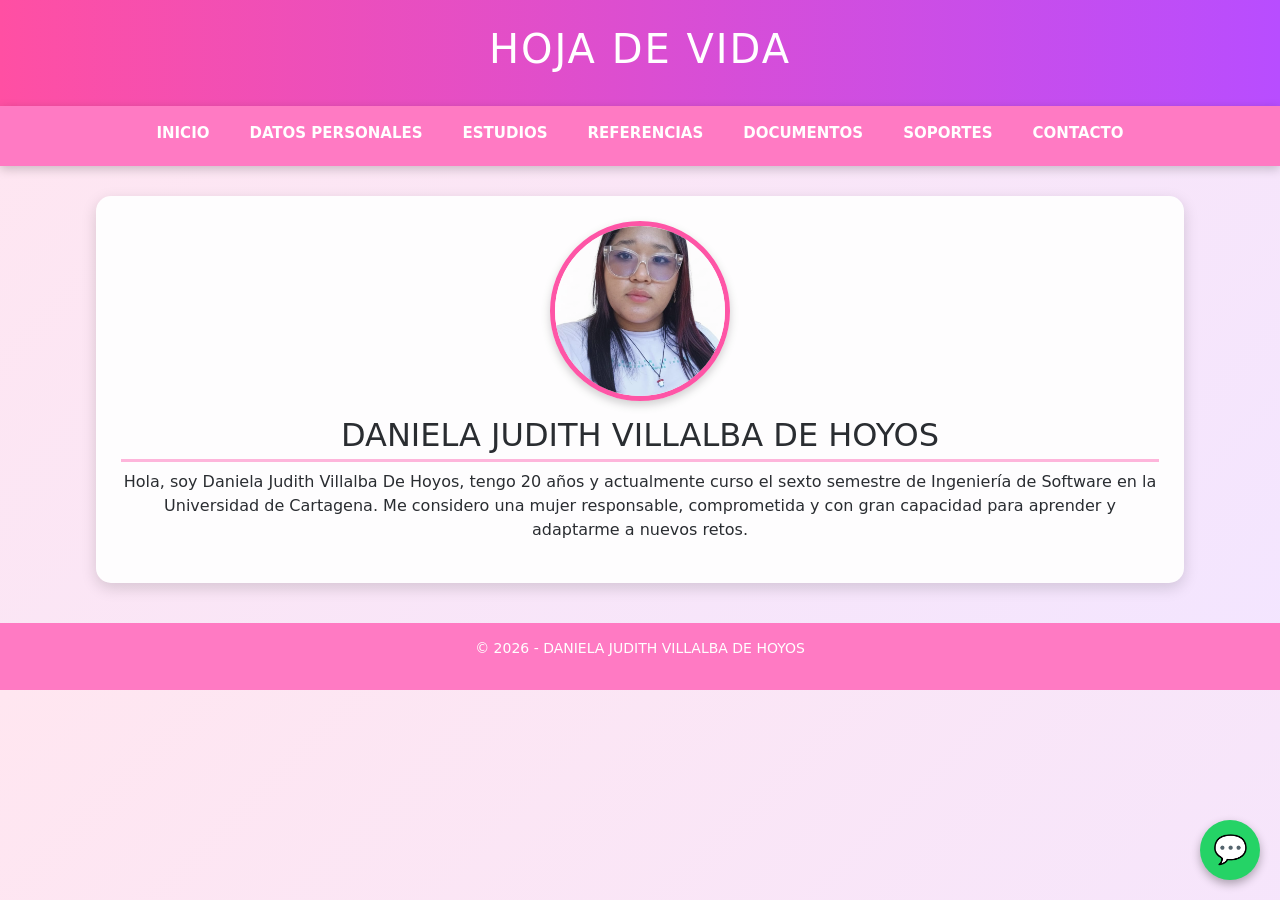
<file: index.html>
<!DOCTYPE html>
<html lang="es">

<head>

<meta charset="UTF-8">
<meta name="viewport" content="width=device-width, initial-scale=1.0">

<title>Hoja de Vida - Daniela Villalba</title>

<link rel="stylesheet" href="estilos.css">

<link href="https://cdn.jsdelivr.net/npm/bootstrap@5.3.2/dist/css/bootstrap.min.css" rel="stylesheet">

</head>

<body>

<header>
<h1>HOJA DE VIDA</h1>
</header>

<nav>
<ul class="menu">

<li><a href="index.html">Inicio</a></li>
<li><a href="datos.html">Datos Personales</a></li>
<li><a href="estudios.html">Estudios</a></li>
<li><a href="referencias.html">Referencias</a></li>
<li><a href="documentos.html">Documentos</a></li>
<li><a href="soportes.html">Soportes</a></li>
<li><a href="contacto.html">Contacto</a></li>

</ul>
</nav>

<section class="perfil">

<img src="foto.jpg" class="foto">

<h2>DANIELA JUDITH VILLALBA DE HOYOS</h2>

<p>
Hola, soy Daniela Judith Villalba De Hoyos, tengo 20 años y actualmente curso el sexto semestre de Ingeniería de Software en la Universidad de Cartagena.
Me considero una mujer responsable, comprometida y con gran capacidad para aprender y adaptarme a nuevos retos.
</p>

</section>

<footer>
<p>© 2026 - DANIELA JUDITH VILLALBA DE HOYOS</p>
</footer>
<a href="https://wa.me/573147103816" class="whatsapp" target="_blank">
💬
</a>
<script src="https://code.jquery.com/jquery-3.6.0.min.js"></script>

<script>

$(document).ready(function(){

$("section").hide().fadeIn(1200);

});

</script>

</body>
</html>
</file>
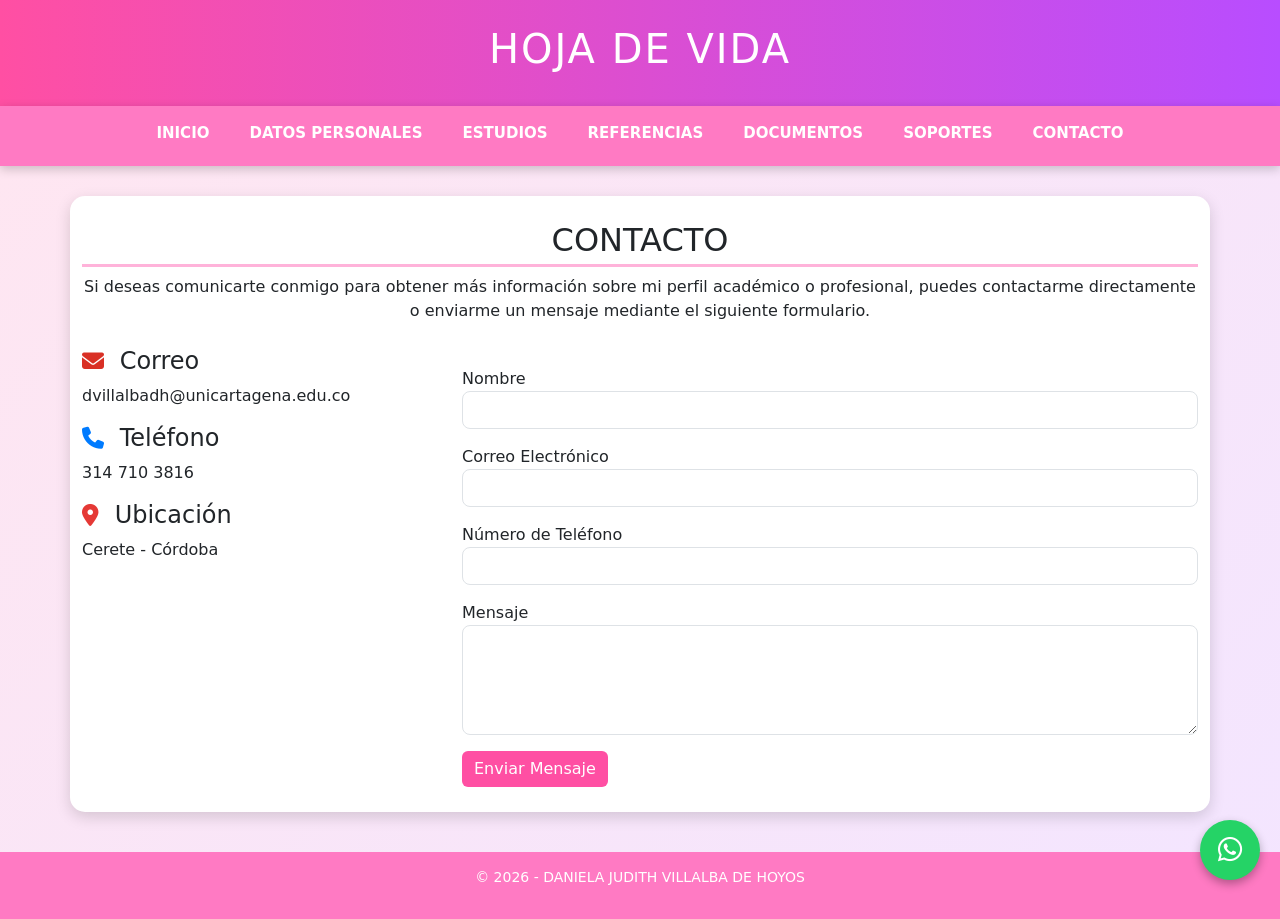
<file: contacto.html>
<!DOCTYPE html>
<html lang="es">

<head>

<meta charset="UTF-8">
<meta name="viewport" content="width=device-width, initial-scale=1.0">

<title>Contacto</title>

<link rel="stylesheet" href="estilos.css">

<link href="https://cdn.jsdelivr.net/npm/bootstrap@5.3.2/dist/css/bootstrap.min.css" rel="stylesheet">

<link rel="stylesheet" href="https://cdnjs.cloudflare.com/ajax/libs/font-awesome/6.5.0/css/all.min.css">

</head>

<body>

<header>
<h1>HOJA DE VIDA</h1>
</header>

<nav>
<ul class="menu">

<li><a href="index.html">Inicio</a></li>
<li><a href="datos.html">Datos Personales</a></li>
<li><a href="estudios.html">Estudios</a></li>
<li><a href="referencias.html">Referencias</a></li>
<li><a href="documentos.html">Documentos</a></li>
<li><a href="soportes.html">Soportes</a></li>
<li><a href="contacto.html">Contacto</a></li>

</ul>
</nav>

<section class="container">

<h2 class="text-center">CONTACTO</h2>

<p class="text-center">
Si deseas comunicarte conmigo para obtener más información sobre mi perfil académico
o profesional, puedes contactarme directamente o enviarme un mensaje mediante el siguiente formulario.
</p>

<div class="row mt-4">

<div class="col-md-4 contacto-info">

<h4>
<i class="fa-solid fa-envelope correo"></i> Correo
</h4>

<p>dvillalbadh@unicartagena.edu.co</p>

<h4>
<i class="fa-solid fa-phone telefono"></i> Teléfono
</h4>

<p>314 710 3816</p>

<h4>
<i class="fa-solid fa-location-dot ubicacion"></i> Ubicación
</h4>

<p>Cerete - Córdoba</p>

</div>


<div class="col-md-8">

<form id="formulario">

<div class="mb-3">

<label>Nombre</label>
<input type="text" class="form-control" id="nombre">

</div>

<div class="mb-3">

<label>Correo Electrónico</label>
<input type="email" class="form-control" id="correo">

</div>

<div class="mb-3">

<label>Número de Teléfono</label>
<input type="tel" class="form-control" id="telefono">

</div>

<div class="mb-3">

<label>Mensaje</label>
<textarea class="form-control" id="mensaje" rows="4"></textarea>

</div>

<button class="btn btn-primary">Enviar Mensaje</button>

</form>

</div>

</div>

</section>

<footer>
<p>© 2026 - DANIELA JUDITH VILLALBA DE HOYOS</p>
</footer>

<a href="https://wa.me/573147103816" class="whatsapp" target="_blank">
<i class="fa-brands fa-whatsapp"></i>
</a>

<script src="https://code.jquery.com/jquery-3.6.0.min.js"></script>

<script>

$("#formulario").submit(function(e){

e.preventDefault();

let nombre=$("#nombre").val();
let correo=$("#correo").val();
let telefono=$("#telefono").val();
let mensaje=$("#mensaje").val();

if(nombre=="" || correo=="" || telefono=="" || mensaje==""){

alert("Por favor complete todos los campos");

return;

}

alert("Mensaje enviado correctamente");

});

</script>

</body>
</html>
</file>
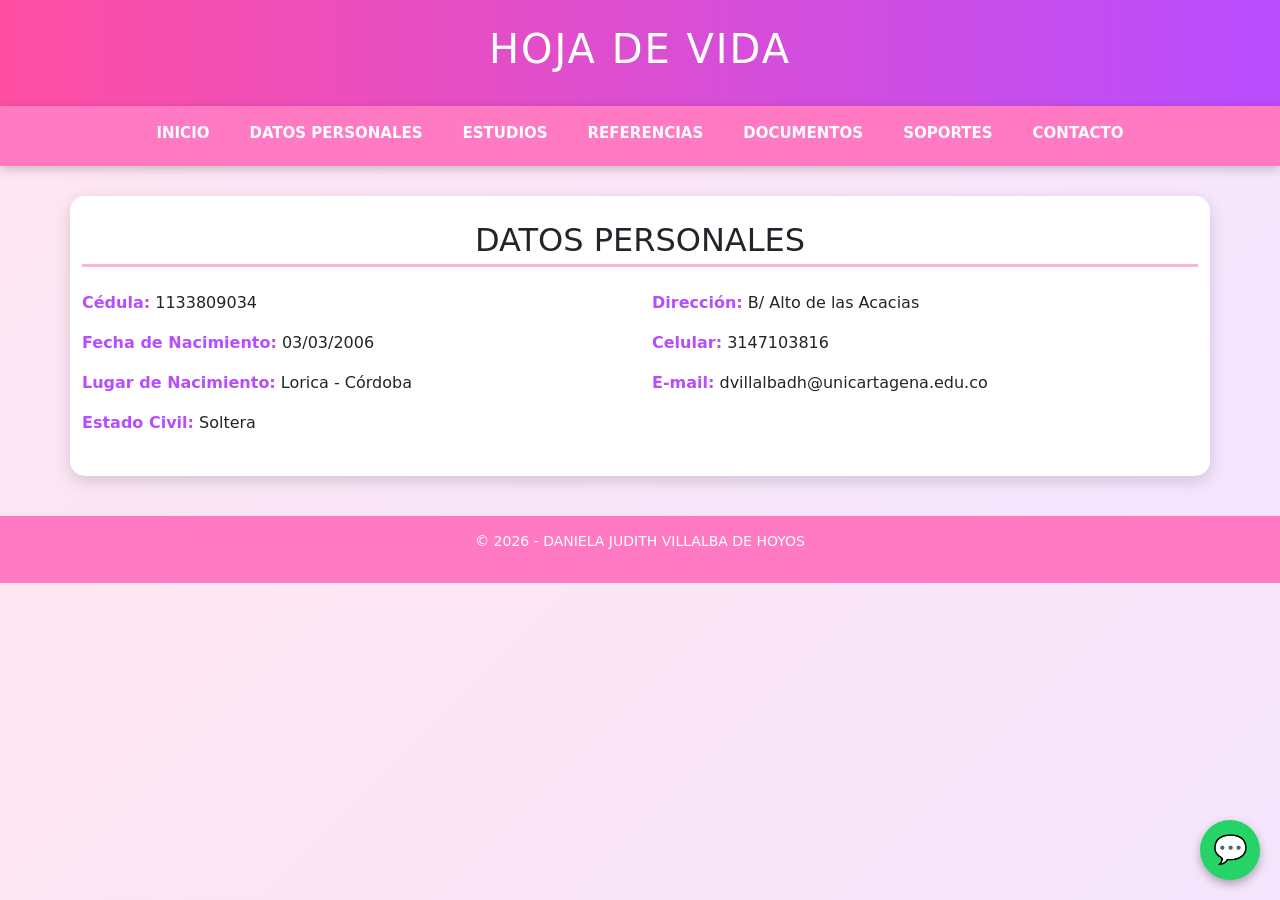
<file: datos.html>
<!DOCTYPE html>
<html lang="es">

<head>

<meta charset="UTF-8">
<meta name="viewport" content="width=device-width, initial-scale=1.0">

<title>Datos Personales</title>

<link rel="stylesheet" href="estilos.css">

<link href="https://cdn.jsdelivr.net/npm/bootstrap@5.3.2/dist/css/bootstrap.min.css" rel="stylesheet">

</head>

<body>

<header>
<h1>HOJA DE VIDA</h1>
</header>

<nav>
<ul class="menu">

<li><a href="index.html">Inicio</a></li>
<li><a href="datos.html">Datos Personales</a></li>
<li><a href="estudios.html">Estudios</a></li>
<li><a href="referencias.html">Referencias</a></li>
<li><a href="documentos.html">Documentos</a></li>
<li><a href="soportes.html">Soportes</a></li>
<li><a href="contacto.html">Contacto</a></li>

</ul>
</nav>

<section class="container">

<h2 class="text-center mb-4">DATOS PERSONALES</h2>

<div class="row">

<div class="col-md-6">

<p><strong>Cédula:</strong> 1133809034</p>

<p><strong>Fecha de Nacimiento:</strong> 03/03/2006</p>

<p><strong>Lugar de Nacimiento:</strong> Lorica - Córdoba</p>

<p><strong>Estado Civil:</strong> Soltera</p>

</div>

<div class="col-md-6">

<p><strong>Dirección:</strong> B/ Alto de las Acacias</p>

<p><strong>Celular:</strong> 3147103816</p>

<p><strong>E-mail:</strong> dvillalbadh@unicartagena.edu.co</p>

</div>

</div>

</section>

<footer>
<p>© 2026 - DANIELA JUDITH VILLALBA DE HOYOS</p>
</footer>
<a href="https://wa.me/573147103816" class="whatsapp" target="_blank">
💬
</a>
  
</body>
</html>
</file>
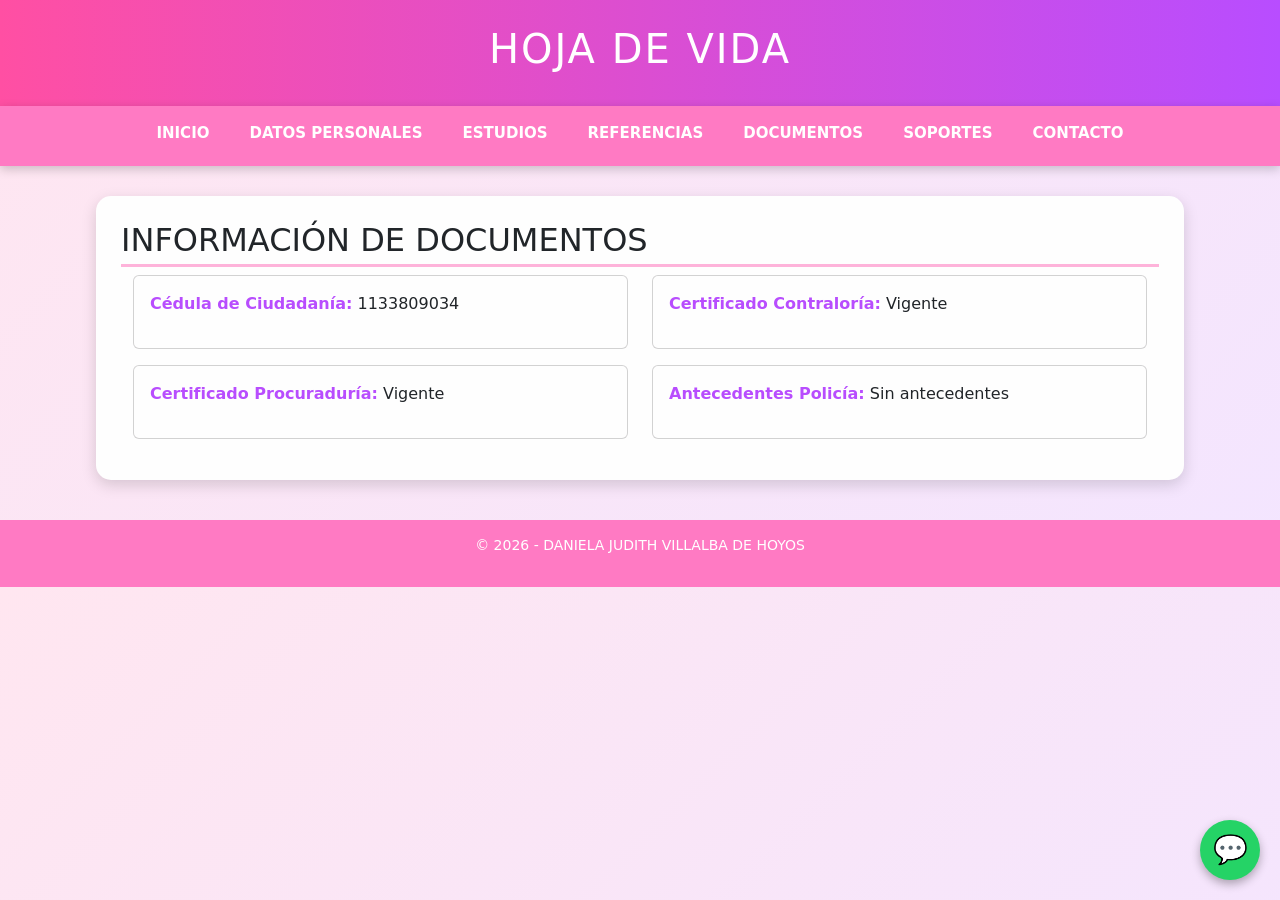
<file: documentos.html>
<!DOCTYPE html>
<html lang="es">

<head>

<meta charset="UTF-8">
<meta name="viewport" content="width=device-width, initial-scale=1.0">

<title>Documentos</title>

<link rel="stylesheet" href="estilos.css">

<link href="https://cdn.jsdelivr.net/npm/bootstrap@5.3.2/dist/css/bootstrap.min.css" rel="stylesheet">

</head>

<body>

<header>
<h1>HOJA DE VIDA</h1>
</header>

<nav>
<ul class="menu">

<li><a href="index.html">Inicio</a></li>
<li><a href="datos.html">Datos Personales</a></li>
<li><a href="estudios.html">Estudios</a></li>
<li><a href="referencias.html">Referencias</a></li>
<li><a href="documentos.html">Documentos</a></li>
<li><a href="soportes.html">Soportes</a></li>
<li><a href="contacto.html">Contacto</a></li>

</ul>
</nav>

<section>

<h2>INFORMACIÓN DE DOCUMENTOS</h2>

<div class="container">

<div class="row">

<div class="col-md-6">
<div class="card p-3 mb-3">
<p><strong>Cédula de Ciudadanía:</strong> 1133809034</p>
</div>
</div>

<div class="col-md-6">
<div class="card p-3 mb-3">
<p><strong>Certificado Contraloría:</strong> Vigente</p>
</div>
</div>

<div class="col-md-6">
<div class="card p-3 mb-3">
<p><strong>Certificado Procuraduría:</strong> Vigente</p>
</div>
</div>

<div class="col-md-6">
<div class="card p-3 mb-3">
<p><strong>Antecedentes Policía:</strong> Sin antecedentes</p>
</div>
</div>

</div>

</div>

</section>

<footer>
<p>© 2026 - DANIELA JUDITH VILLALBA DE HOYOS</p>
</footer>
<a href="https://wa.me/573147103816" class="whatsapp" target="_blank">
💬
</a>
<script src="https://code.jquery.com/jquery-3.6.0.min.js"></script>

<script>

$(document).ready(function(){

$("section").hide().fadeIn(1200);

});

</script>

</body>
</html>
</file>
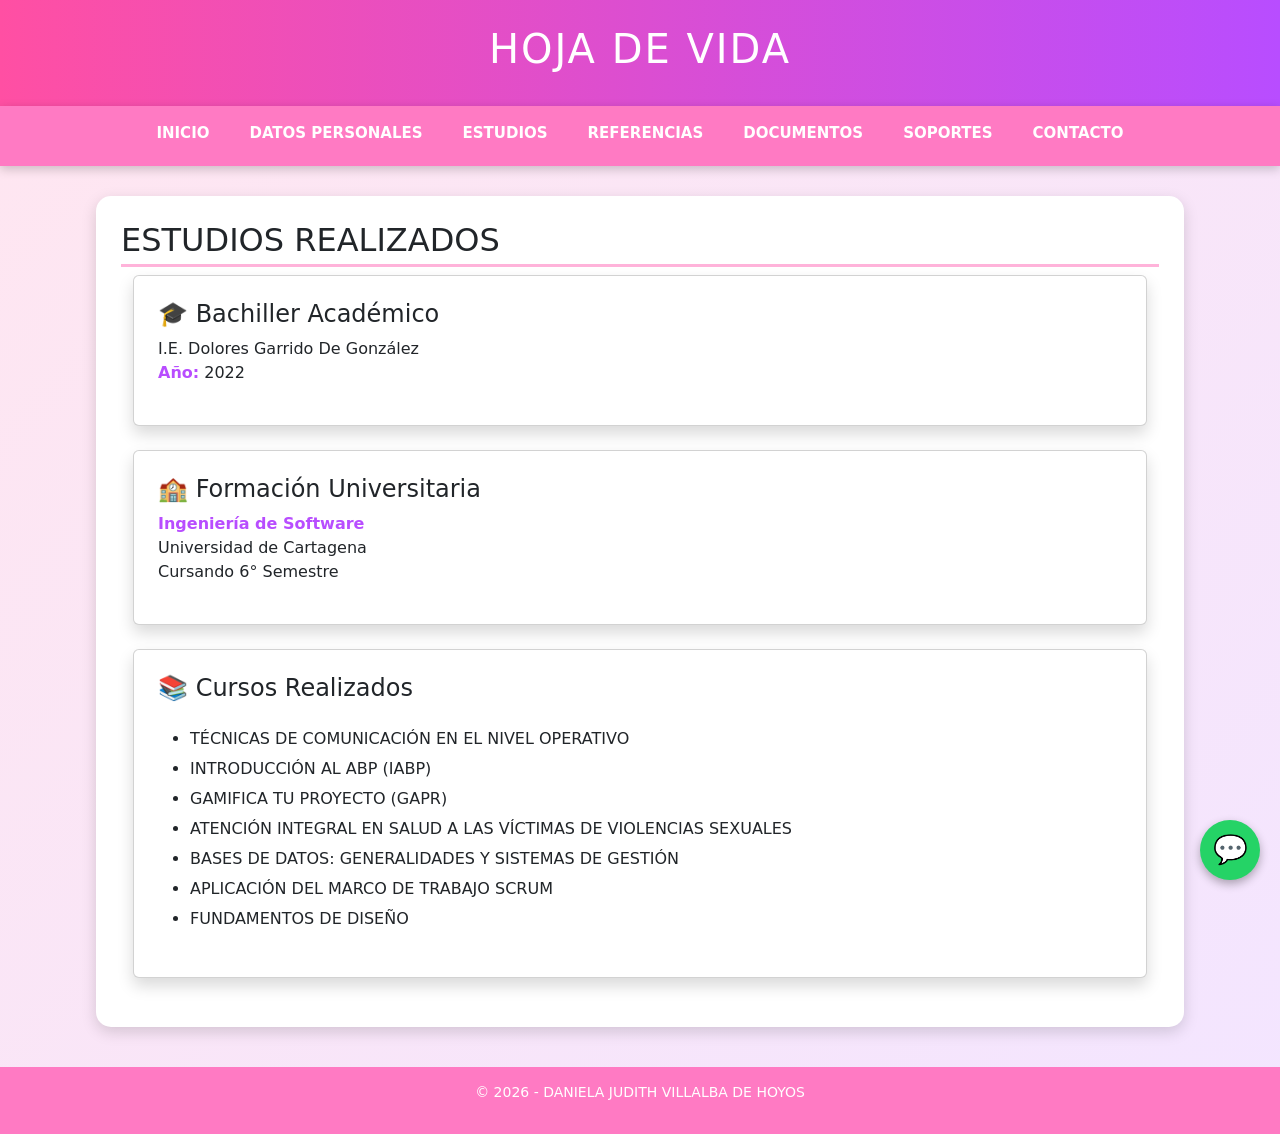
<file: estudios.html>
<!DOCTYPE html>
<html lang="es">

<head>

<meta charset="UTF-8">
<meta name="viewport" content="width=device-width, initial-scale=1.0">

<title>Estudios</title>

<link rel="stylesheet" href="estilos.css">

<link href="https://cdn.jsdelivr.net/npm/bootstrap@5.3.2/dist/css/bootstrap.min.css" rel="stylesheet">

</head>

<body>

<header>
<h1>HOJA DE VIDA</h1>
</header>

<nav>
<ul class="menu">

<li><a href="index.html">Inicio</a></li>
<li><a href="datos.html">Datos Personales</a></li>
<li><a href="estudios.html">Estudios</a></li>
<li><a href="referencias.html">Referencias</a></li>
<li><a href="documentos.html">Documentos</a></li>
<li><a href="soportes.html">Soportes</a></li>
<li><a href="contacto.html">Contacto</a></li>

</ul>
</nav>

<section>

<h2>ESTUDIOS REALIZADOS</h2>

<div class="container">



<div class="card shadow p-4 mb-4">

<h4>🎓 Bachiller Académico</h4>

<p>
I.E. Dolores Garrido De González <br>
<strong>Año:</strong> 2022
</p>

</div>



<div class="card shadow p-4 mb-4">

<h4>🏫 Formación Universitaria</h4>

<p>
<strong>Ingeniería de Software</strong><br>
Universidad de Cartagena <br>
Cursando 6° Semestre
</p>

</div>



<div class="card shadow p-4 mb-4">

<h4>📚 Cursos Realizados</h4>

<ul class="mt-3">

<li>TÉCNICAS DE COMUNICACIÓN EN EL NIVEL OPERATIVO</li>

<li>INTRODUCCIÓN AL ABP (IABP)</li>

<li>GAMIFICA TU PROYECTO (GAPR)</li>

<li>ATENCIÓN INTEGRAL EN SALUD A LAS VÍCTIMAS DE VIOLENCIAS SEXUALES</li>

<li>BASES DE DATOS: GENERALIDADES Y SISTEMAS DE GESTIÓN</li>

<li>APLICACIÓN DEL MARCO DE TRABAJO SCRUM</li>

<li>FUNDAMENTOS DE DISEÑO</li>

</ul>

</div>

</div>

</section>

<footer>
<p>© 2026 - DANIELA JUDITH VILLALBA DE HOYOS</p>
</footer>



<a href="https://wa.me/573147103816" class="whatsapp" target="_blank">
💬
</a>



<script src="https://code.jquery.com/jquery-3.6.0.min.js"></script>

<script>

$(document).ready(function(){

$("section").hide().fadeIn(1200);

});

</script>

</body>
</html>
</file>
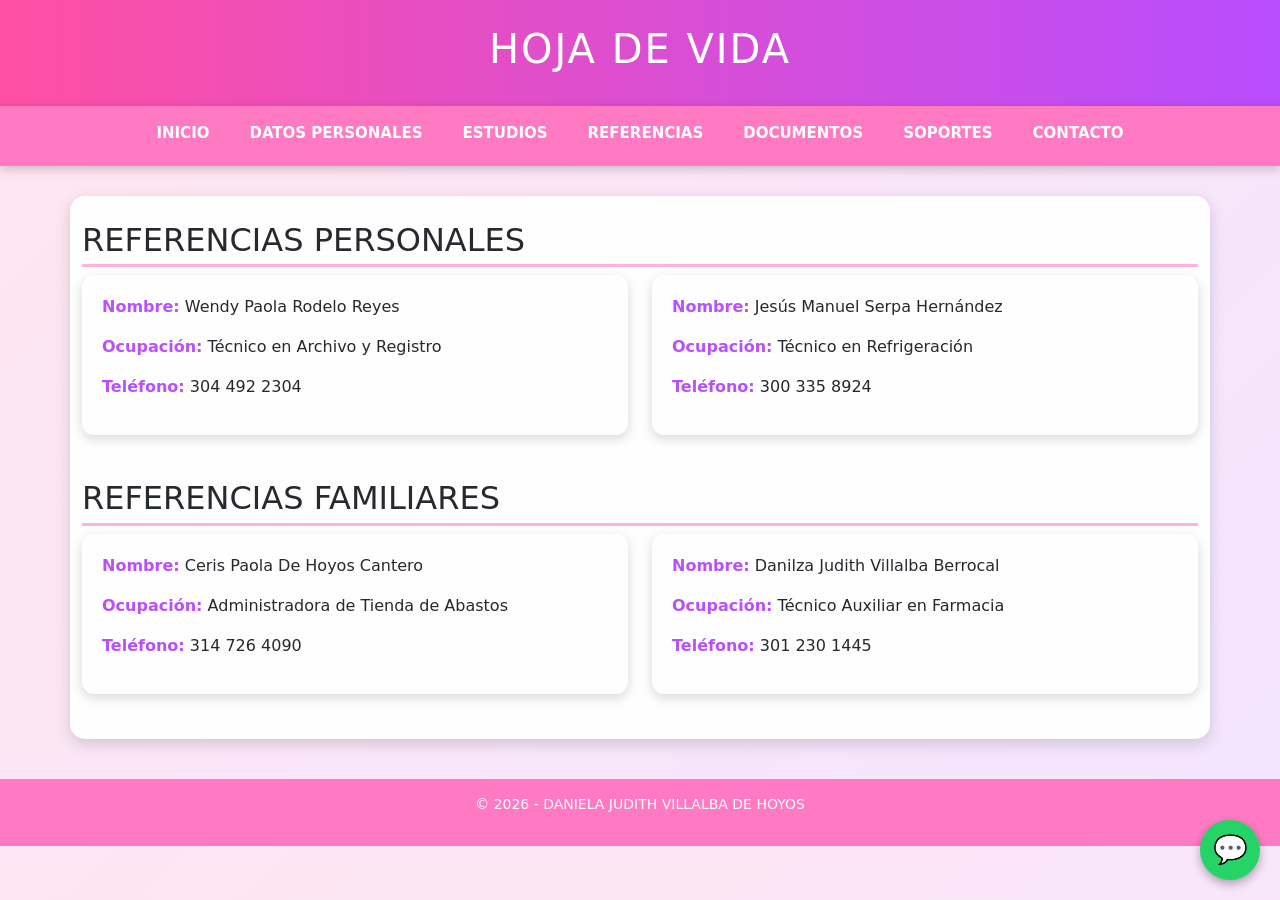
<file: referencias.html>
<!DOCTYPE html>
<html lang="es">

<head>

<meta charset="UTF-8">
<meta name="viewport" content="width=device-width, initial-scale=1.0">

<title>Referencias</title>

<link rel="stylesheet" href="estilos.css">

<link href="https://cdn.jsdelivr.net/npm/bootstrap@5.3.2/dist/css/bootstrap.min.css" rel="stylesheet">

</head>

<body>

<header>
<h1>HOJA DE VIDA</h1>
</header>

<nav>
<ul class="menu">

<li><a href="index.html">Inicio</a></li>
<li><a href="datos.html">Datos Personales</a></li>
<li><a href="estudios.html">Estudios</a></li>
<li><a href="referencias.html">Referencias</a></li>
<li><a href="documentos.html">Documentos</a></li>
<li><a href="soportes.html">Soportes</a></li>
<li><a href="contacto.html">Contacto</a></li>

</ul>
</nav>

<section class="container">

<h2>REFERENCIAS PERSONALES</h2>

<div class="row">

<div class="col-md-6">
<div class="referencia">

<p><strong>Nombre:</strong> Wendy Paola Rodelo Reyes</p>
<p><strong>Ocupación:</strong> Técnico en Archivo y Registro</p>
<p><strong>Teléfono:</strong> 304 492 2304</p>

</div>
</div>

<div class="col-md-6">
<div class="referencia">

<p><strong>Nombre:</strong> Jesús Manuel Serpa Hernández</p>
<p><strong>Ocupación:</strong> Técnico en Refrigeración</p>
<p><strong>Teléfono:</strong> 300 335 8924</p>

</div>
</div>

</div>

<h2 class="mt-4">REFERENCIAS FAMILIARES</h2>

<div class="row">

<div class="col-md-6">
<div class="referencia">

<p><strong>Nombre:</strong> Ceris Paola De Hoyos Cantero</p>
<p><strong>Ocupación:</strong> Administradora de Tienda de Abastos</p>
<p><strong>Teléfono:</strong> 314 726 4090</p>

</div>
</div>

<div class="col-md-6">
<div class="referencia">

<p><strong>Nombre:</strong> Danilza Judith Villalba Berrocal</p>
<p><strong>Ocupación:</strong> Técnico Auxiliar en Farmacia</p>
<p><strong>Teléfono:</strong> 301 230 1445</p>

</div>
</div>

</div>

</section>

<footer>
<p>© 2026 - DANIELA JUDITH VILLALBA DE HOYOS</p>
</footer>



<a href="https://wa.me/573147103816" class="whatsapp" target="_blank">
💬
</a>


<script src="https://code.jquery.com/jquery-3.6.0.min.js"></script>

<script>

$(document).ready(function(){

$("section").hide().fadeIn(1200);

});

</script>

</body>
</html>
</file>
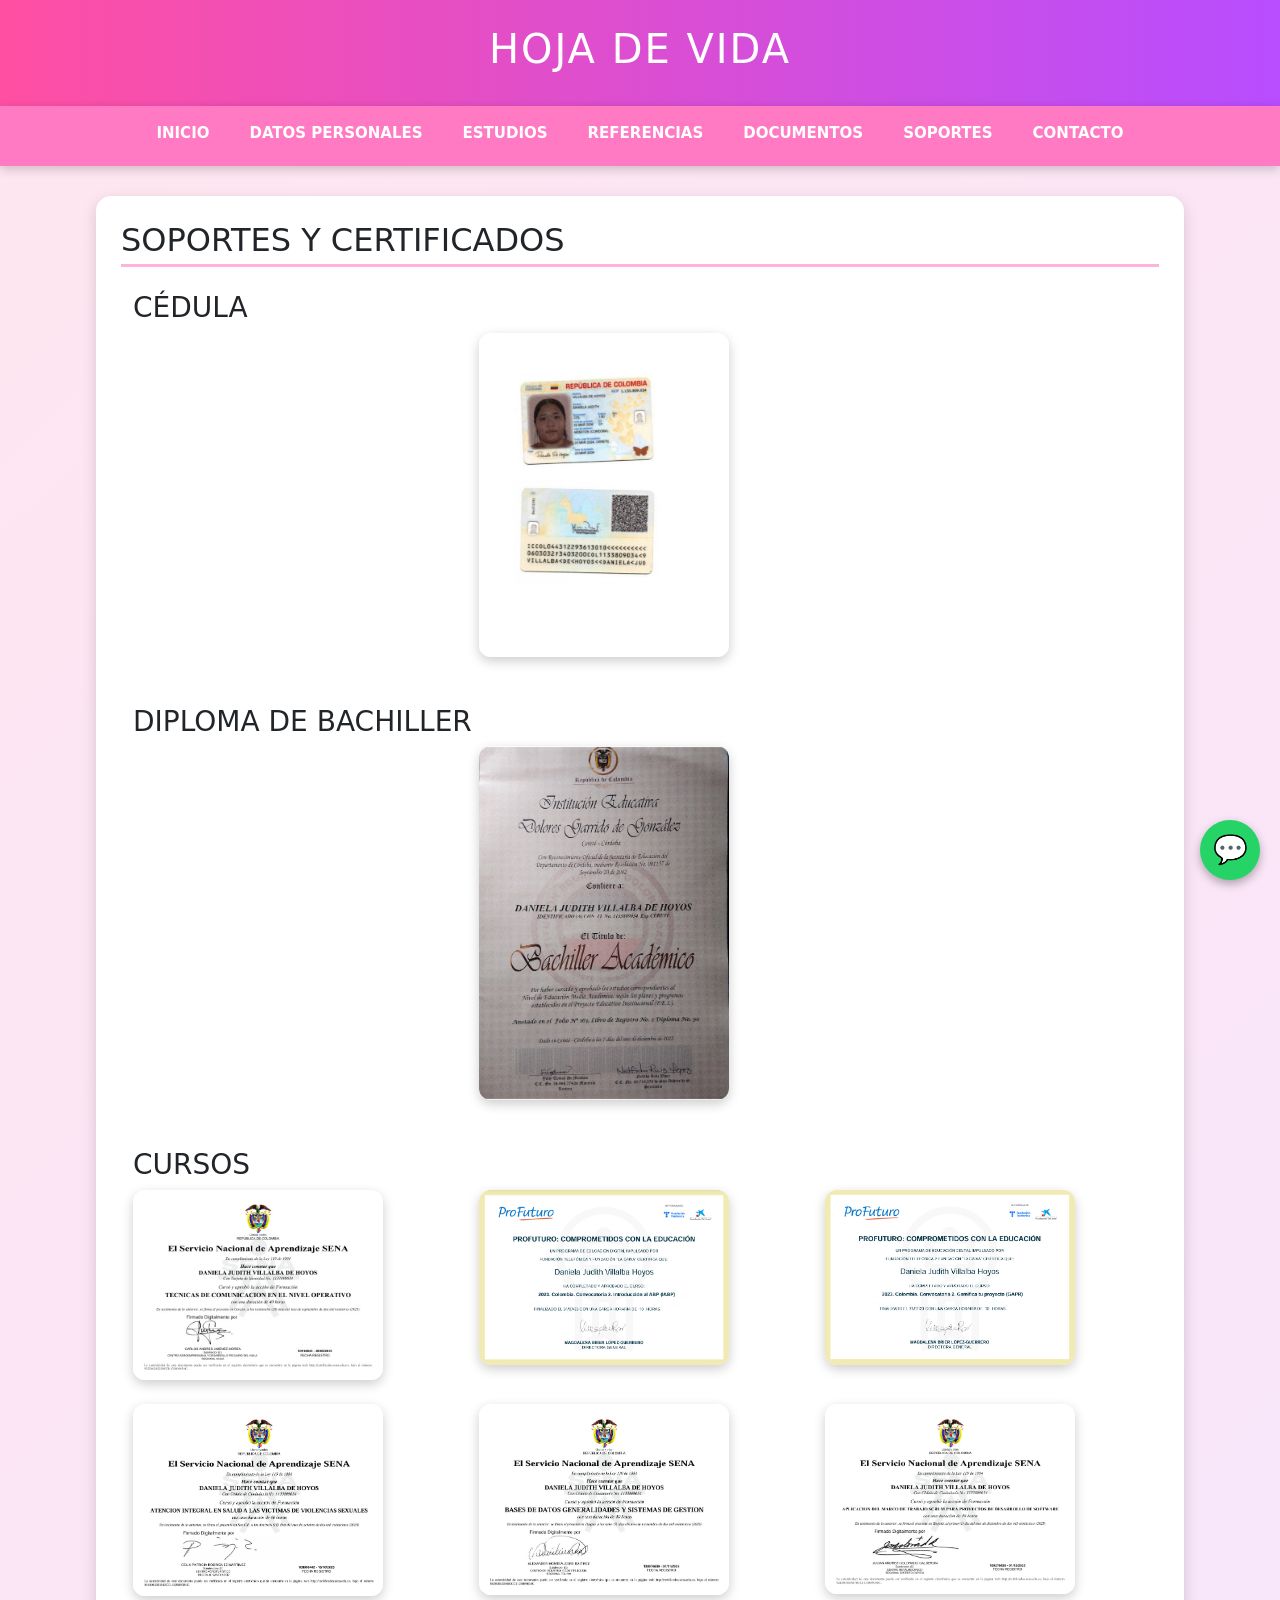
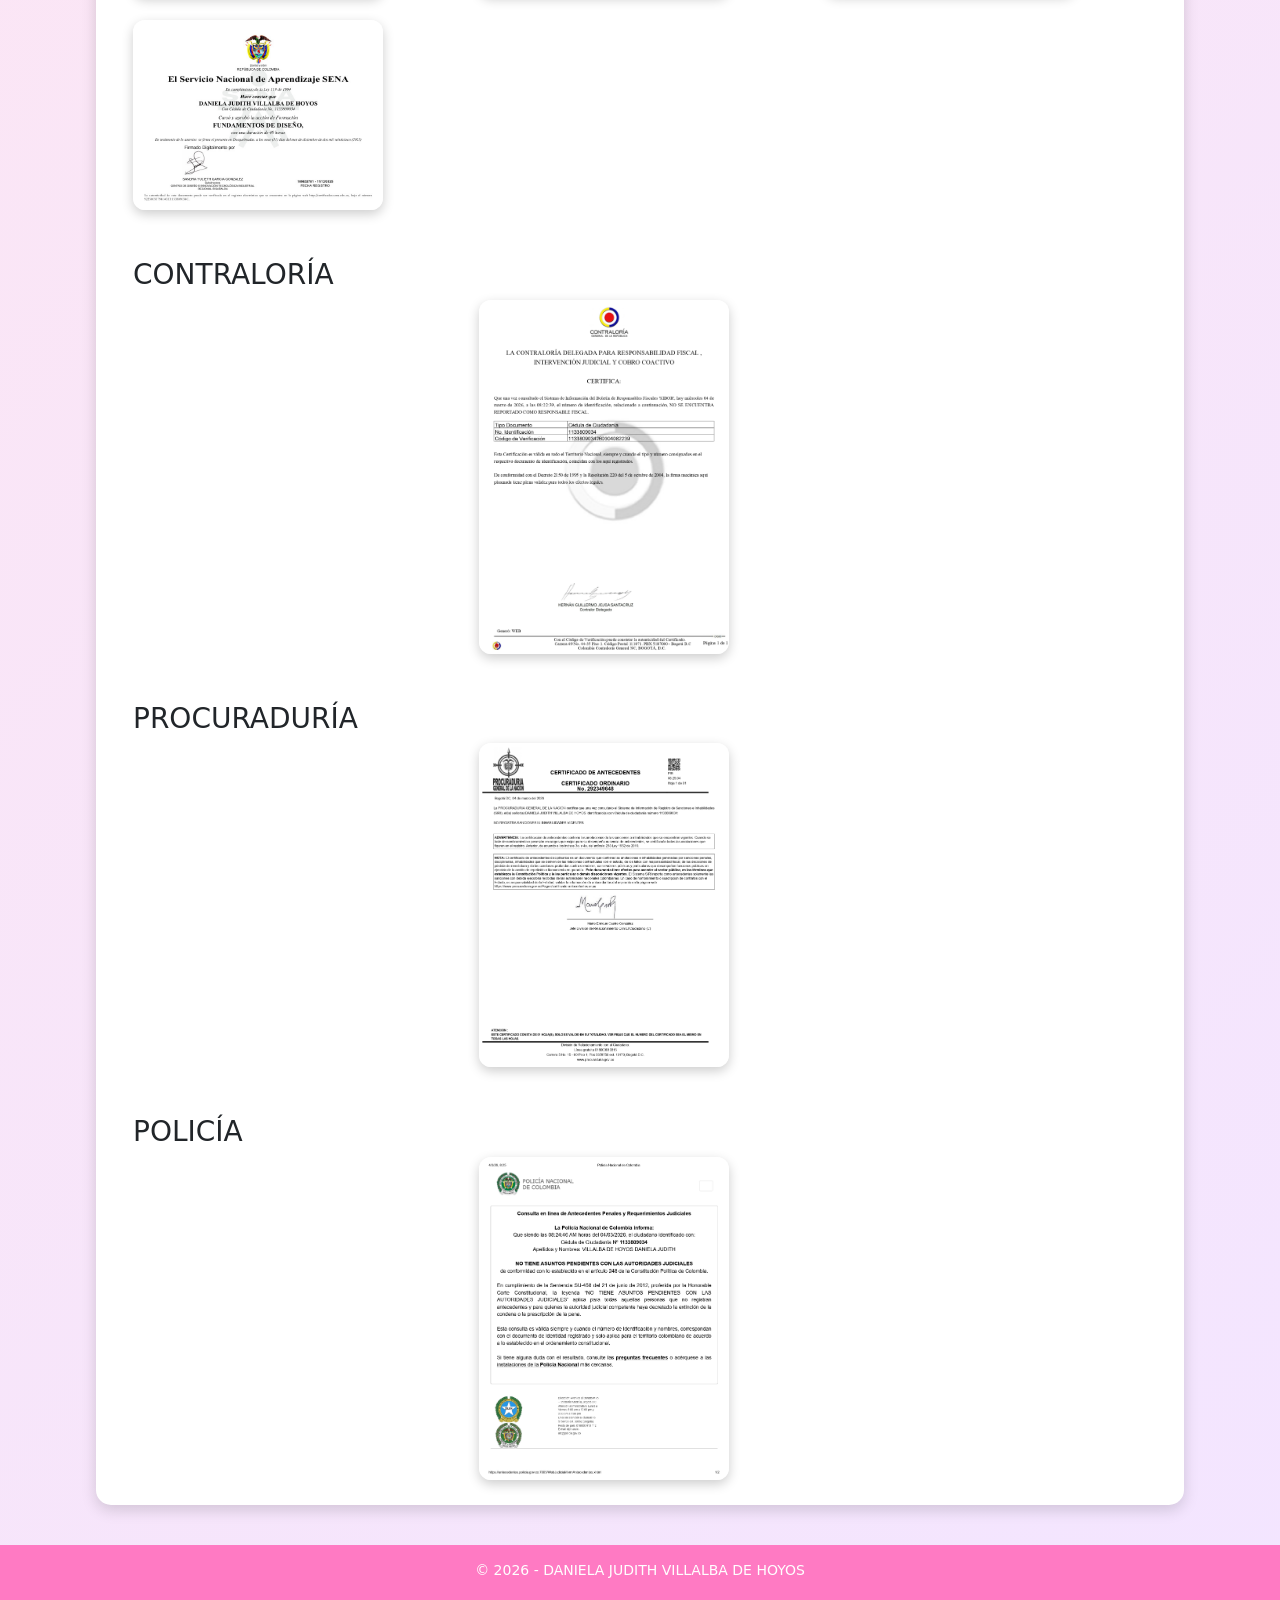
<file: soportes.html>
<!DOCTYPE html>
<html lang="es">

<head>

<meta charset="UTF-8">

<meta name="viewport" content="width=device-width, initial-scale=1.0">

<title>Soportes</title>

<link rel="stylesheet" href="estilos.css">

<link href="https://cdn.jsdelivr.net/npm/bootstrap@5.3.2/dist/css/bootstrap.min.css" rel="stylesheet">

</head>

<body>

<header>
<h1>HOJA DE VIDA</h1>
</header>

<nav>
<ul class="menu">

<li><a href="index.html">Inicio</a></li>
<li><a href="datos.html">Datos Personales</a></li>
<li><a href="estudios.html">Estudios</a></li>
<li><a href="referencias.html">Referencias</a></li>
<li><a href="documentos.html">Documentos</a></li>
<li><a href="soportes.html">Soportes</a></li>
<li><a href="contacto.html">Contacto</a></li>

</ul>
</nav>

<section>

<h2>SOPORTES Y CERTIFICADOS</h2>

<div class="container">



<h3 class="mt-4">CÉDULA</h3>

<div class="row justify-content-center">

<div class="col-md-4 col-sm-6">
<img src="cedula.jpg" class="img-fluid documento">
</div>

</div>


<h3 class="mt-5">DIPLOMA DE BACHILLER</h3>

<div class="row justify-content-center">

<div class="col-md-4 col-sm-6">
<img src="diploma_bachiller.jpg" class="img-fluid documento">
</div>

</div>




<h3 class="mt-5">CURSOS</h3>

<div class="row g-4">

<div class="col-md-4 col-sm-6">
<img src="curso1.jpg" class="img-fluid documento">
</div>

<div class="col-md-4 col-sm-6">
<img src="curso2.jpg" class="img-fluid documento">
</div>

<div class="col-md-4 col-sm-6">
<img src="curso3.jpg" class="img-fluid documento">
</div>

<div class="col-md-4 col-sm-6">
<img src="curso4.jpg" class="img-fluid documento">
</div>

<div class="col-md-4 col-sm-6">
<img src="curso5.jpg" class="img-fluid documento">
</div>

<div class="col-md-4 col-sm-6">
<img src="curso6.jpg" class="img-fluid documento">
</div>

<div class="col-md-4 col-sm-6">
<img src="curso7.jpg" class="img-fluid documento">
</div>

</div>




<h3 class="mt-5">CONTRALORÍA</h3>

<div class="row justify-content-center">

<div class="col-md-4 col-sm-6">
<img src="certificado_contraloria.jpg" class="img-fluid documento">
</div>

</div>




<h3 class="mt-5">PROCURADURÍA</h3>

<div class="row justify-content-center">

<div class="col-md-4 col-sm-6">
<img src="certificado_procuraduria.jpg" class="img-fluid documento">
</div>

</div>




<h3 class="mt-5">POLICÍA</h3>

<div class="row justify-content-center">

<div class="col-md-4 col-sm-6">
<img src="antecedentes_policia.jpg" class="img-fluid documento">
</div>

</div>

</div>

</section>

<footer>
<p>© 2026 - DANIELA JUDITH VILLALBA DE HOYOS</p>
</footer>



<a href="https://wa.me/573147103816" class="whatsapp" target="_blank">
💬
</a>




<script src="https://code.jquery.com/jquery-3.6.0.min.js"></script>

<script>

$(document).ready(function(){

$("section").hide().fadeIn(1200);

});

</script>

</body>
</html>
</file>
<file: estilos.css>
@import url('https://fonts.googleapis.com/css2?family=Poppins:wght@300;400;600&display=swap');

body{
font-family:'Poppins',sans-serif;
background:linear-gradient(135deg,#ffe6f0,#f3e5ff);
margin:0;
padding:0;
animation:fadein 1.5s;
}

/* ANIMACION CARGA */

@keyframes fadein{
from{opacity:0;}
to{opacity:1;}
}

/* HEADER */

header{
background:linear-gradient(90deg,#ff4fa3,#b84dff);
color:white;
text-align:center;
padding:25px;
font-size:22px;
letter-spacing:2px;
}

/* MENU */

nav{
background:#ff7ac3;
padding:15px;
position:sticky;
top:0;
z-index:1000;
box-shadow:0 3px 10px rgba(0,0,0,0.2);
}

.menu{
list-style:none;
display:flex;
justify-content:center;
gap:40px;
margin:0;
padding:0;
flex-wrap:wrap;
}

.menu li a{
text-decoration:none;
color:white;
font-weight:600;
font-size:15px;
text-transform:uppercase;
transition:0.3s;
}

.menu li a:hover{
color:#5a007a;
transform:scale(1.1);
}

/* SECCIONES */

section{
background:white;
margin:30px auto;
padding:25px;
width:85%;
border-radius:15px;
box-shadow:0 5px 15px rgba(0,0,0,0.15);
}

/* TITULOS */

h2{
color:#ff4fa3;
border-bottom:3px solid #ffb3da;
padding-bottom:5px;
margin-bottom:20px;
}

/* PERFIL */

.perfil{
text-align:center;
margin-top:30px;
}

.foto{
width:180px;
height:180px;
border-radius:50%;
object-fit:cover;
border:5px solid #ff4fa3;
margin-bottom:15px;
box-shadow:0 4px 10px rgba(0,0,0,0.2);
transition:0.3s;
}

.foto:hover{
transform:scale(1.08);
}

/* TARJETAS ESTUDIOS */

.card-estudio{
background:white;
padding:20px;
border-radius:12px;
box-shadow:0 4px 12px rgba(0,0,0,0.15);
margin-bottom:20px;
transition:0.3s;
}

.card-estudio:hover{
transform:translateY(-5px);
box-shadow:0 8px 18px rgba(0,0,0,0.25);
}

/* TARJETAS REFERENCIAS */

.referencia{
background:white;
padding:20px;
border-radius:12px;
box-shadow:0 4px 12px rgba(0,0,0,0.15);
margin-bottom:20px;
transition:0.3s;
}

.referencia:hover{
transform:translateY(-5px);
box-shadow:0 8px 18px rgba(0,0,0,0.25);
}

/* LISTAS */

ul{
padding-left:20px;
}

li{
margin-bottom:6px;
}

/* TEXTO IMPORTANTE */

strong{
color:#b84dff;
}

/* GALERIA CERTIFICADOS */

.galeria{
display:flex;
flex-wrap:wrap;
justify-content:center;
gap:20px;
}

.documento{
width:250px;
border-radius:12px;
box-shadow:0 4px 12px rgba(0,0,0,0.2);
transition:0.3s;
cursor:pointer;
}

.documento:hover{
transform:scale(1.08);
box-shadow:0 8px 18px rgba(0,0,0,0.3);
}

/* IMAGEN GRANDE (MODAL) */

.modal-imagen{
display:none;
position:fixed;
z-index:2000;
left:0;
top:0;
width:100%;
height:100%;
background:rgba(0,0,0,0.8);
justify-content:center;
align-items:center;
}

.modal-imagen img{
max-width:80%;
max-height:80%;
border-radius:10px;
}

.modal-imagen span{
position:absolute;
top:30px;
right:40px;
font-size:40px;
color:white;
cursor:pointer;
}

/* FORMULARIO */

form{
margin-top:20px;
}

input, textarea{
border-radius:8px !important;
}

button{
background:#ff4fa3 !important;
border:none !important;
}

button:hover{
background:#b84dff !important;
}

/* ICONOS CONTACTO */

.correo{
color:#d93025;
font-size:22px;
}

.telefono{
color:#007bff;
font-size:22px;
}

.ubicacion{
color:#e53935;
font-size:22px;
}

.contacto-info i{
margin-right:8px;
transition:0.3s;
}

.contacto-info i:hover{
transform:scale(1.3);
}

/* BOTON WHATSAPP */

.whatsapp{
position:fixed;
bottom:20px;
right:20px;
background:#25D366;
color:white;
font-size:28px;
width:60px;
height:60px;
display:flex;
align-items:center;
justify-content:center;
border-radius:50%;
text-decoration:none;
box-shadow:0 4px 10px rgba(0,0,0,0.3);
transition:0.3s;
}

.whatsapp:hover{
transform:scale(1.1);
background:#1ebe5d;
}

/* FOOTER */

footer{
text-align:center;
background:#ff7ac3;
color:white;
padding:15px;
margin-top:40px;
font-size:14px;
}

/* RESPONSIVE */

@media (max-width:768px){

.menu{
gap:15px;
}

section{
width:95%;
}

.foto{
width:140px;
height:140px;
}

.documento{
width:90%;
}

}
</file>
